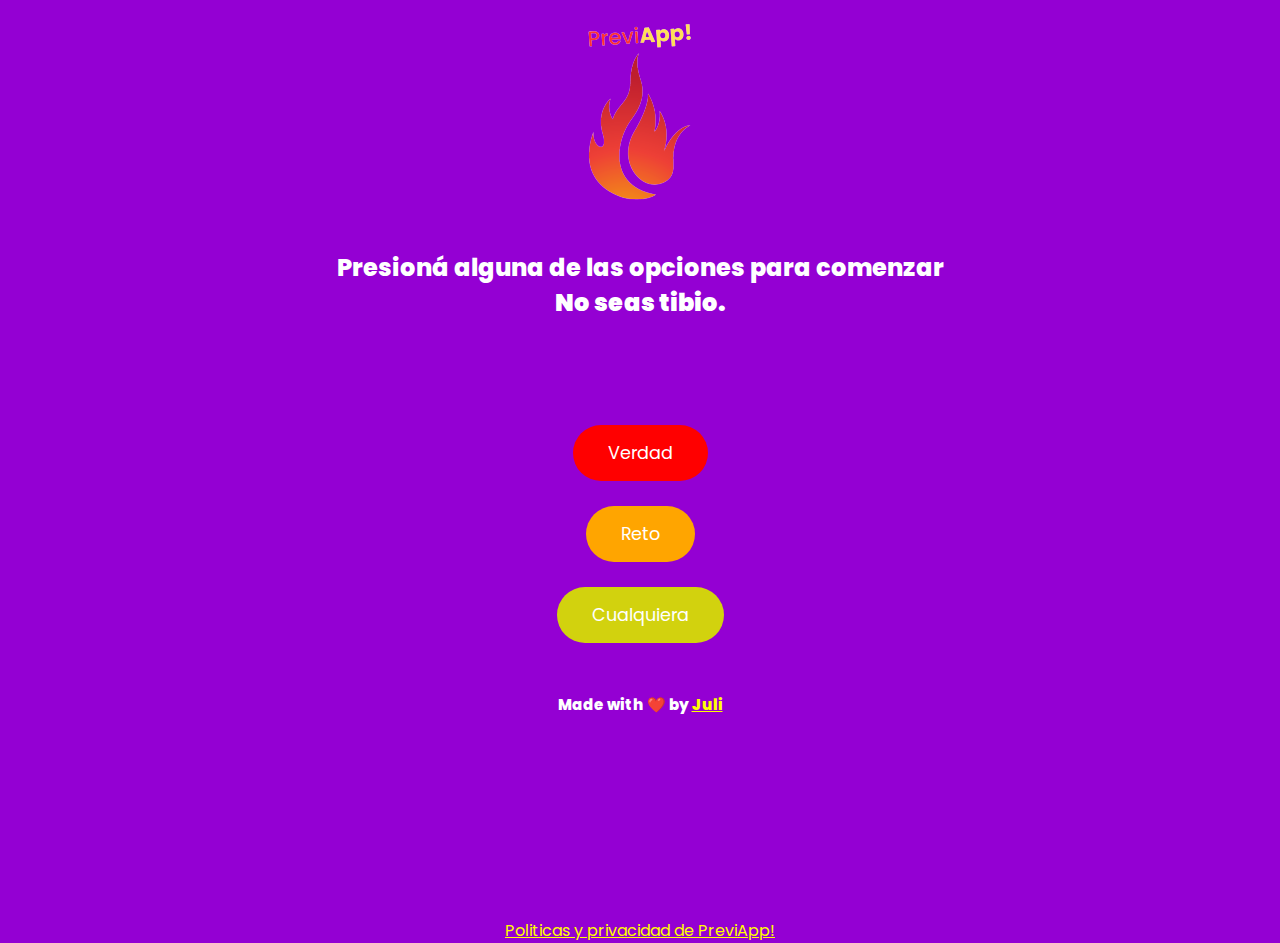
<file: index.html>
<!DOCTYPE html>
<html lang="en">
<head>
    <meta charset="UTF-8">
    <meta http-equiv="X-UA-Compatible" content="IE=edge">
    <meta name="viewport" content="width=device-width, initial-scale=1.0">
    <link rel="stylesheet" href="style.css">
    <link rel="icon" type="image/png" href="favicon.ico">
    <title>PreviApp!</title>
</head>
<body>
    <div>
        <img src="PreviApp.png" alt="">
        <b><p id="random">Presioná alguna de las opciones para comenzar<br> <b>No seas tibio.</b></p></b>
        <button onclick="randomVerdad()">Verdad</button>
        <button onclick="randomReto()">Reto</button>
        <button onclick="random()">Cualquiera</button>
        <p class="juli"> Made with ❤️ by <a href="https://www.instagram.com/juliantfernandez/" target="_blank">Juli</a> </p>
        <br> 
        <a class="politicas" href="politicas.html">Politicas y privacidad de PreviApp!</a>
    </div>
    

    <script src="app.js"></script>
</body>
</html>
</file>
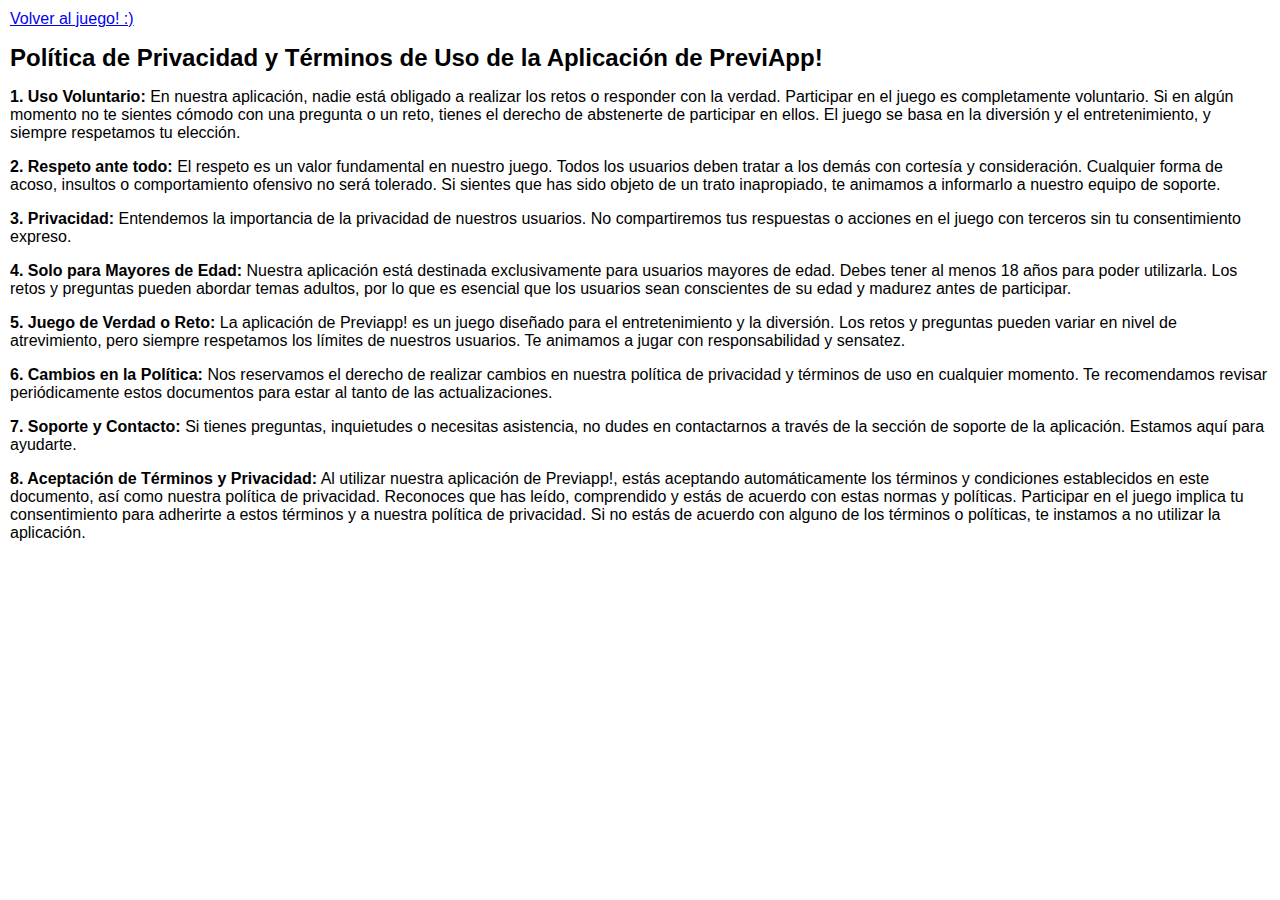
<file: politicas.html>
<!DOCTYPE html>
<html lang="en">
<head>
    <meta charset="UTF-8">
    <meta http-equiv="X-UA-Compatible" content="IE=edge">
    <meta name="viewport" content="width=device-width, initial-scale=1.0">
    <title>Politica y Privacidad de PreviApp</title>
    <link rel="icon" type="image/png" href="favicon.ico">
     <style>
        body {
            font-family: Arial, sans-serif;
            padding: 10px;
            margin: 0;
        }

        h1 {
            font-size: 24px;
        }

        p {
            font-size: 16px;
            margin-bottom: 10px;
        }
    </style>
</head>
<body>
    <div>
        <a href="/">Volver al juego! :) </a>
    </div>
    <h1>Política de Privacidad y Términos de Uso de la Aplicación de PreviApp!</h1>

<p><strong>1. Uso Voluntario:</strong> En nuestra aplicación, nadie está obligado a realizar los retos o responder con la verdad. Participar en el juego es completamente voluntario. Si en algún momento no te sientes cómodo con una pregunta o un reto, tienes el derecho de abstenerte de participar en ellos. El juego se basa en la diversión y el entretenimiento, y siempre respetamos tu elección.</p>

<p><strong>2. Respeto ante todo:</strong> El respeto es un valor fundamental en nuestro juego. Todos los usuarios deben tratar a los demás con cortesía y consideración. Cualquier forma de acoso, insultos o comportamiento ofensivo no será tolerado. Si sientes que has sido objeto de un trato inapropiado, te animamos a informarlo a nuestro equipo de soporte.</p>

<p><strong>3. Privacidad:</strong> Entendemos la importancia de la privacidad de nuestros usuarios. No compartiremos tus respuestas o acciones en el juego con terceros sin tu consentimiento expreso.</p>

<p><strong>4. Solo para Mayores de Edad:</strong> Nuestra aplicación está destinada exclusivamente para usuarios mayores de edad. Debes tener al menos 18 años para poder utilizarla. Los retos y preguntas pueden abordar temas adultos, por lo que es esencial que los usuarios sean conscientes de su edad y madurez antes de participar.</p>

<p><strong>5. Juego de Verdad o Reto:</strong> La aplicación de Previapp! es un juego diseñado para el entretenimiento y la diversión. Los retos y preguntas pueden variar en nivel de atrevimiento, pero siempre respetamos los límites de nuestros usuarios. Te animamos a jugar con responsabilidad y sensatez.</p>

<p><strong>6. Cambios en la Política:</strong> Nos reservamos el derecho de realizar cambios en nuestra política de privacidad y términos de uso en cualquier momento. Te recomendamos revisar periódicamente estos documentos para estar al tanto de las actualizaciones.</p>

<p><strong>7. Soporte y Contacto:</strong> Si tienes preguntas, inquietudes o necesitas asistencia, no dudes en contactarnos a través de la sección de soporte de la aplicación. Estamos aquí para ayudarte.</p>

<p><strong>8. Aceptación de Términos y Privacidad:</strong> Al utilizar nuestra aplicación de Previapp!, estás aceptando automáticamente los términos y condiciones establecidos en este documento, así como nuestra política de privacidad. Reconoces que has leído, comprendido y estás de acuerdo con estas normas y políticas. Participar en el juego implica tu consentimiento para adherirte a estos términos y a nuestra política de privacidad. Si no estás de acuerdo con alguno de los términos o políticas, te instamos a no utilizar la aplicación.



</body>
</html>
</file>
<file: style.css>
@import url('https://fonts.googleapis.com/css2?family=Poppins:wght@300&display=swap');

*{
    margin: 0;
    padding: 0;
    box-sizing: border-box;
    font-family: 'Poppins';
    background-color: darkviolet;
}

div{
    display: flex;
   flex-direction: column;
   justify-content: center;
   align-items: center;
   gap: 25px;
}

img{
    width: 200px;
}

p{
    width: 100%;
    height: 150px;
    padding: 25px;
    text-align: center;
 font-size: 1.5rem;
 color: white;
 font-weight: 800;
 margin-bottom: 25px;
}

button{
    padding: 15px 35px 15px 35px;
    border-radius: 60px;
    border: none;
    background-color: red;
    color: white;
    font-size: 1.1rem;
}

button:nth-child(4){
    background-color: orange;
    
}

button:nth-child(5){
    background-color: rgb(210, 210, 14);
}

.juli{
    font-size: 15px;
}

.juli a{
    color: yellow;
}

.politicas{ 
    color: yellow;
}
</file>
